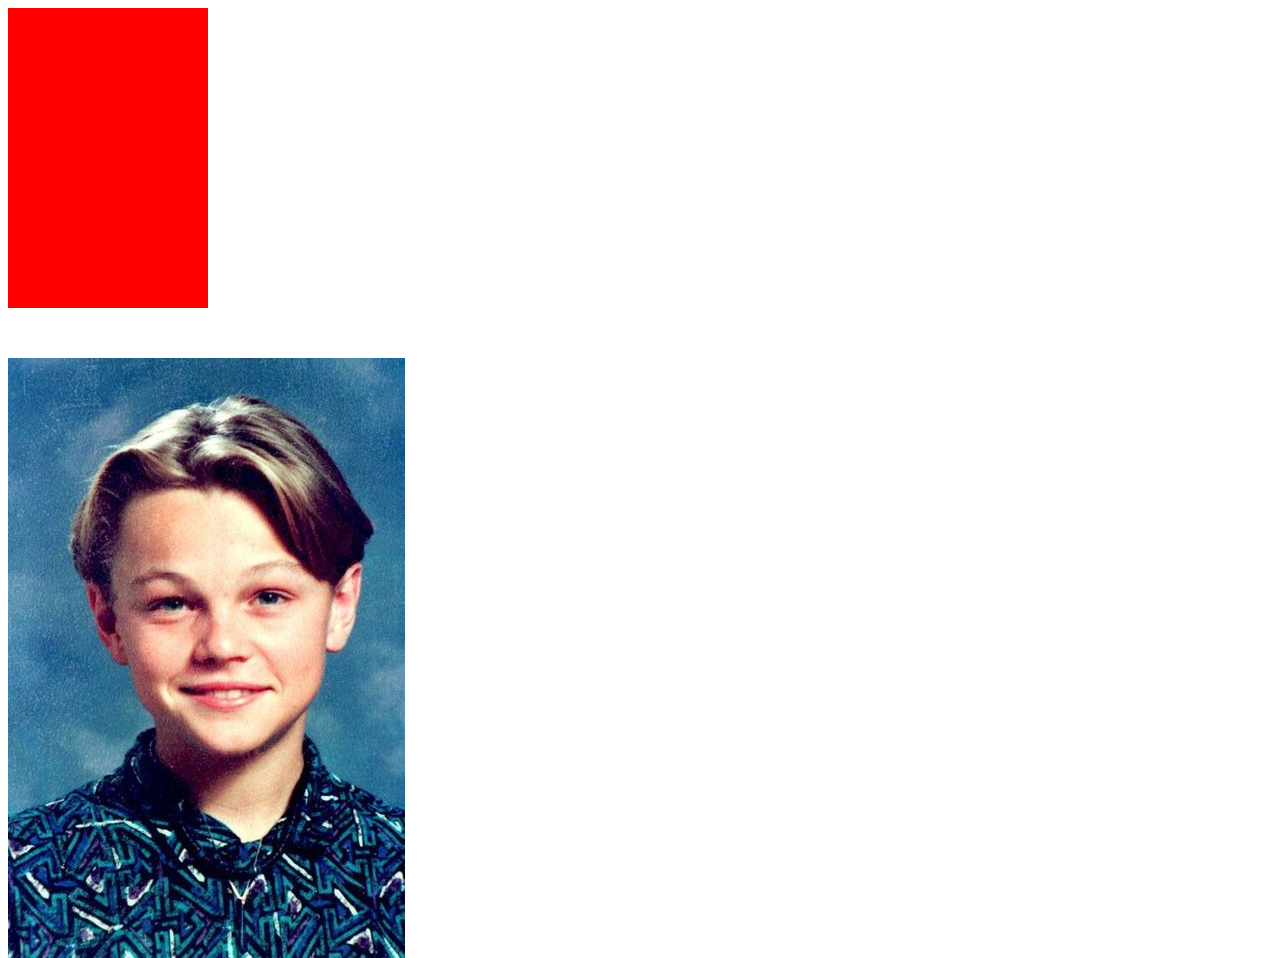
<file: ANIMATION/index.html>
<!DOCTYPE html>
<html>
    <head>
    <title>ANIMATION</title>
    <meta charset="utf-8">
    <link rel="stylesheet" href="style.css">
</head>
<body>

    <div class="couleur"></div>
    <div class="dicaprio"></div>

</body>
</html>
</file>
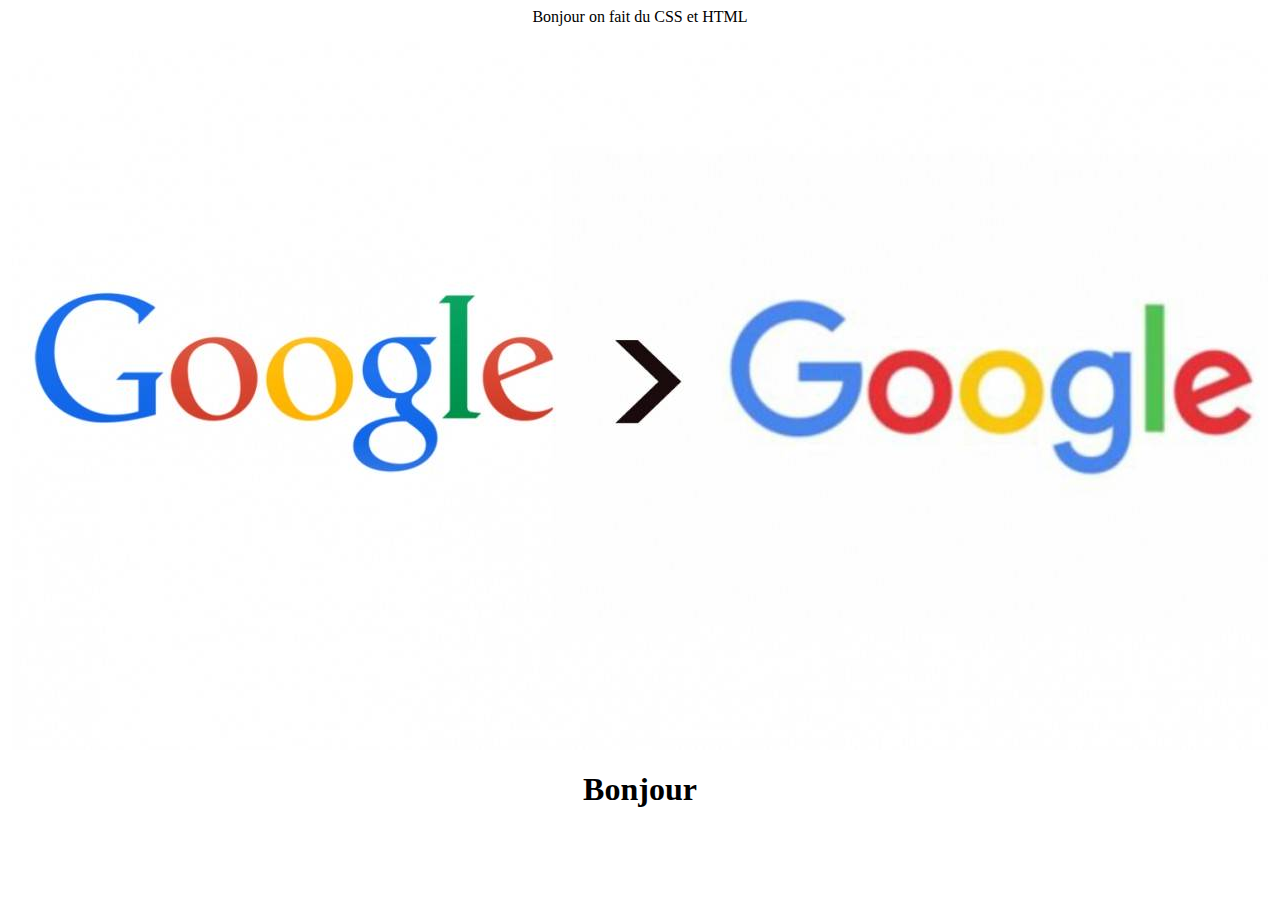
<file: CENTRER_CSS/index.html>
<html>

<head>
    <title>HTML DIVS</title>
    <meta charset="utf-8">
    <link rel="stylesheet" href="style.css" type="text/css">


</head>

<body>

   <!-- <h1>Recette de Cuisine</h1>
    <div class="ingredients">
        <ul>
            <li>Oeufs</li>
            <li>Sucre</li>
            <li>Farine</li>
            <li id="beurre">Sel</li> 

        </ul>
    </div>
    <div class="instructions">
        <p>Mélangez le beurre avec les oeufs</p>
        <p>Rajouter la farine et le sucre</p>
        <p>Melanger le tout</p>
        <p>Faire cuire à 180 degrés</p>
    </div>
    <div class="bouton-final">
        <button>BRAVO C'EST FINI !</button>
    </div>
    -->

    <div class="carre">
        <p>Bonjour on fait du CSS et HTML</p>
    </div>

    <div class="image">
        <img src="changement-google.jpg" alt="">
    </div>

    <h1>Bonjour</h1>
    <style>
    h1{
        text-align: center;
    }
</style>
</body>
</html>
</file>
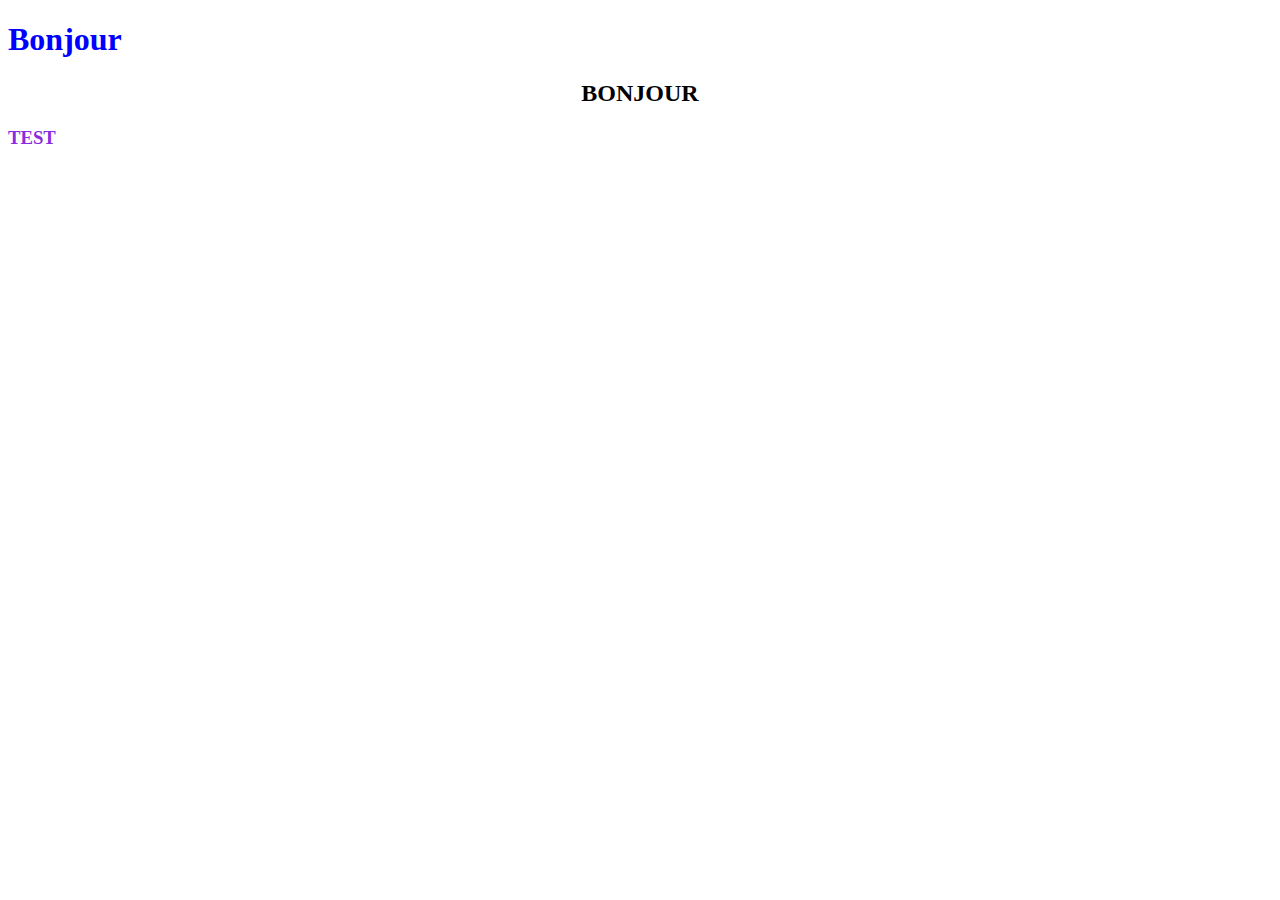
<file: COMMENT_ECRIRE_DU_CSS/index.html>
<!DOCTYPE html>

<html>

<head>
    <title>COMMENT ECRIRE DU CSS</title>
    <meta charset="utf-8"
    <link rel="stylesheet" href="styles.css"> <!-- href="NOM DU FICHIER CSS"-->

</head>
<body>
    <h1 style="color:blue">Bonjour</h1>
<h2 style="text-align: center;">BONJOUR</h2>
<style>
    h3{
        color:blueviolet;
    }
</style>
<h3>TEST</h3>
</body>
</html>
</file>
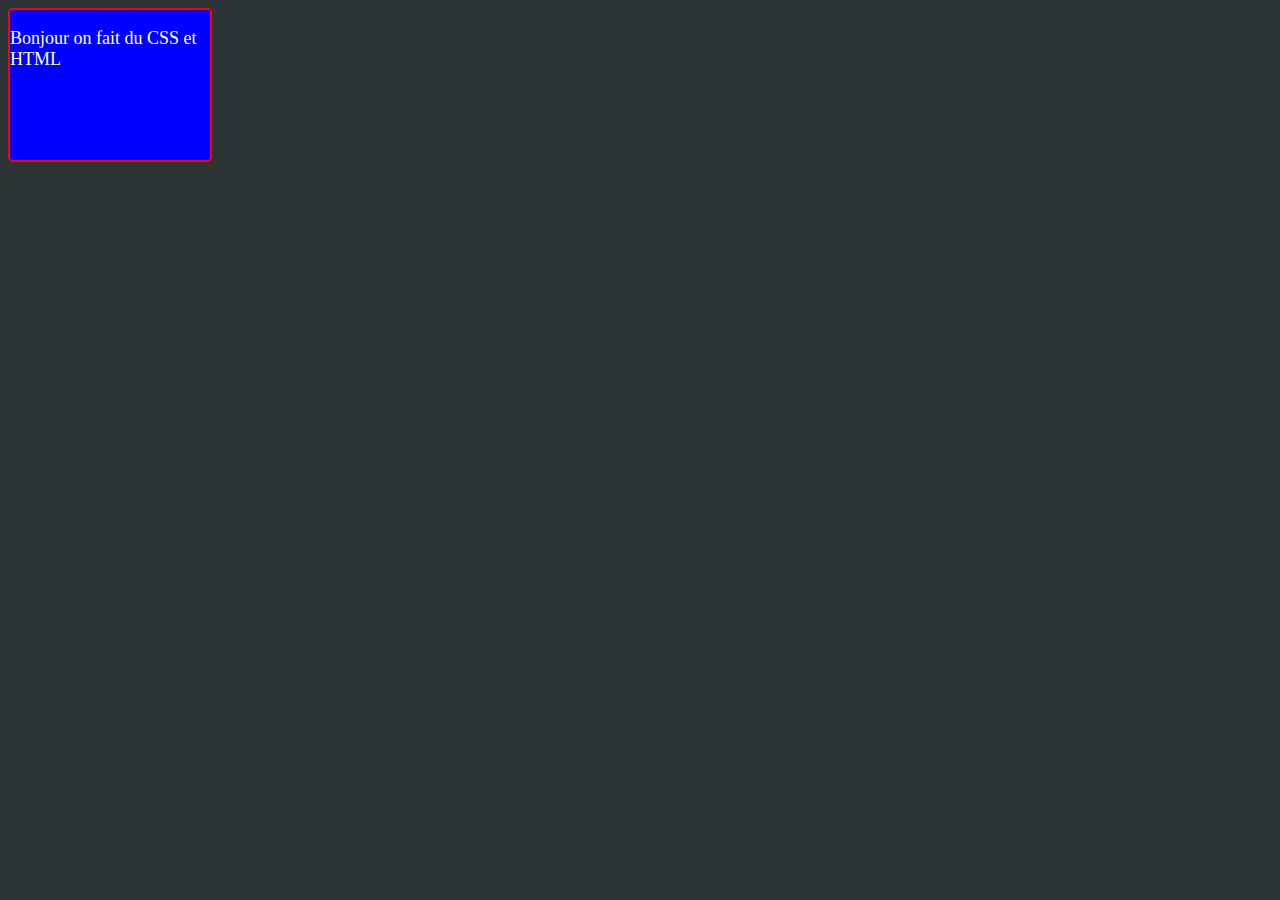
<file: COULEURS_ET_BORDER/index.html>
<html>

<head>
    <title>HTML DIVS</title>
    <meta charset="utf-8">
    <link rel="stylesheet" href="style.css" type="text/css">


</head>

<body>

   <!-- <h1>Recette de Cuisine</h1>
    <div class="ingredients">
        <ul>
            <li>Oeufs</li>
            <li>Sucre</li>
            <li>Farine</li>
            <li id="beurre">Sel</li> 

        </ul>
    </div>
    <div class="instructions">
        <p>Mélangez le beurre avec les oeufs</p>
        <p>Rajouter la farine et le sucre</p>
        <p>Melanger le tout</p>
        <p>Faire cuire à 180 degrés</p>
    </div>
    <div class="bouton-final">
        <button>BRAVO C'EST FINI !</button>
    </div>
    -->

    <div class="carre">
        <p>Bonjour on fait du CSS et HTML</p>
    </div>
</body>
</html>
</file>
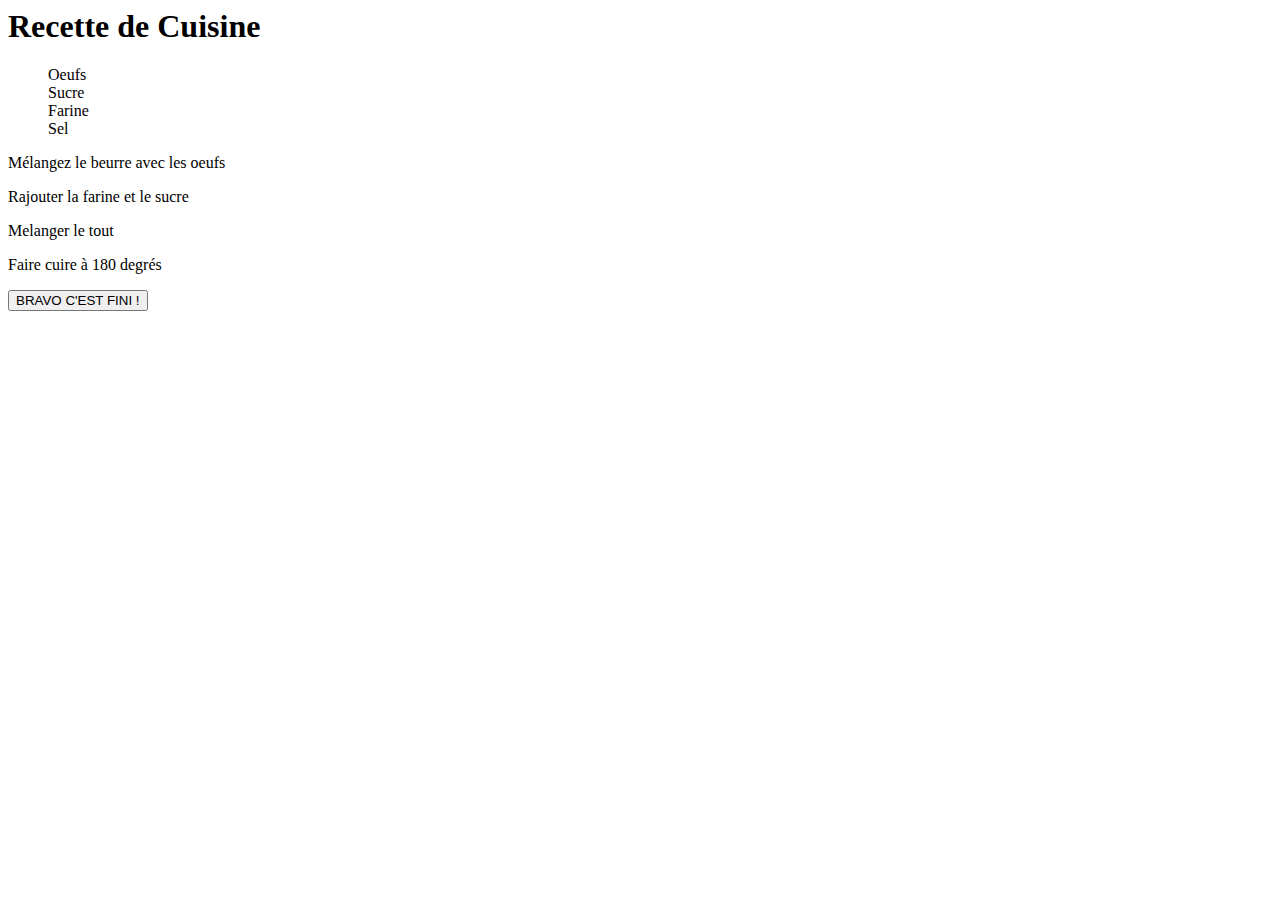
<file: DISPLAY/index.html>
<html>

<head>
    <title>HTML DIVS</title>
    <meta charset="utf-8">
    <link rel="stylesheet" href="style.css" type="text/css">


</head>

<body>

    <h1>Recette de Cuisine</h1>
    <div class="ingredients">
        <ul>
            <li>Oeufs</li>
            <li>Sucre</li>
            <li>Farine</li>
            <li id="beurre">Sel</li> 

        </ul>
    </div>
    <div class="instructions">
        <p>Mélangez le beurre avec les oeufs</p>
        <p>Rajouter la farine et le sucre</p>
        <p>Melanger le tout</p>
        <p>Faire cuire à 180 degrés</p>
    </div>
    <div class="bouton-final">
        <button>BRAVO C'EST FINI !</button>
    </div>

</body>
</html>
</file>
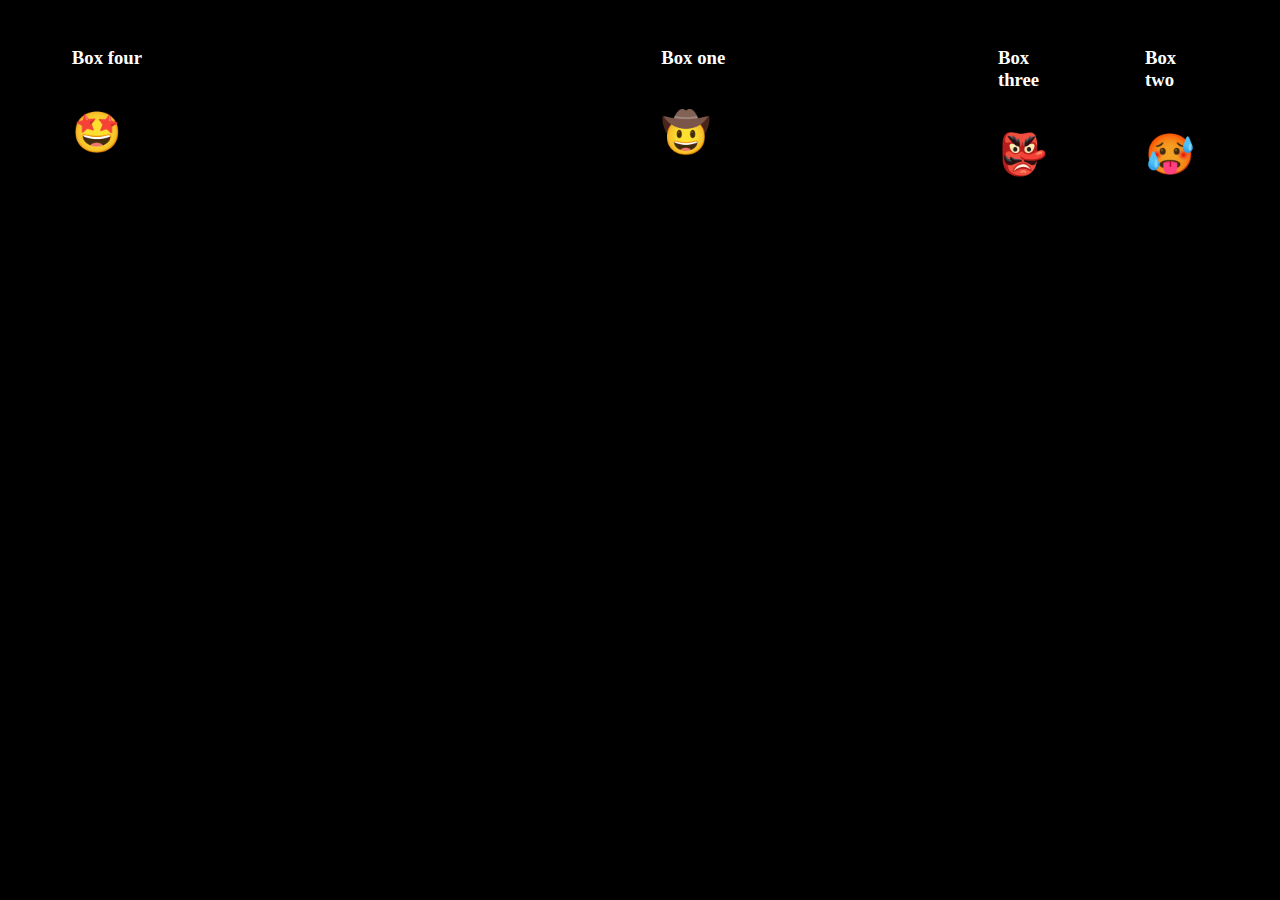
<file: FLEXBOX/index.html>
<!DOCTYPE html>
<html>

<head>
    <title>Flexbox</title>
    <meta charset="utf-8">
    <link rel="stylesheet" href="styles.css">


</head>

<body>
    <div class="container-1">
        <div class="box1">
            <h3>Box one</h3>
            <p style="font-size: 40px;">🤠</p>
        </div>
        <div class="box2">
            <h3>Box two</h3>
            <p style="font-size: 40px;">🥵</p>
        </div>
        <div class="box3">
            <h3>Box three</h3>
            <p style="font-size: 40px;">👺</p>
        </div>
        <div class="box4">
            <h3>Box four</h3>
            <p style="font-size: 40px;">🤩</p>
       <!--</div>
        <div class="box5">
            <h3>Box five</h3>
            <p style="font-size: 40px;">🤩</p>
        </div>
        <div class="box6">
            <h3>Box six</h3>
            <p style="font-size: 40px;">🤩</p>
        </div>
        <div class="box7">
            <h3>Box seven</h3>
            <p style="font-size: 40px;">🤩</p>
        </div>
        <div class="box8">
            <h3>Box height</h3>
            <p style="font-size: 40px;">🤩</p>--> 
    </div>


</body>

</html>
</file>
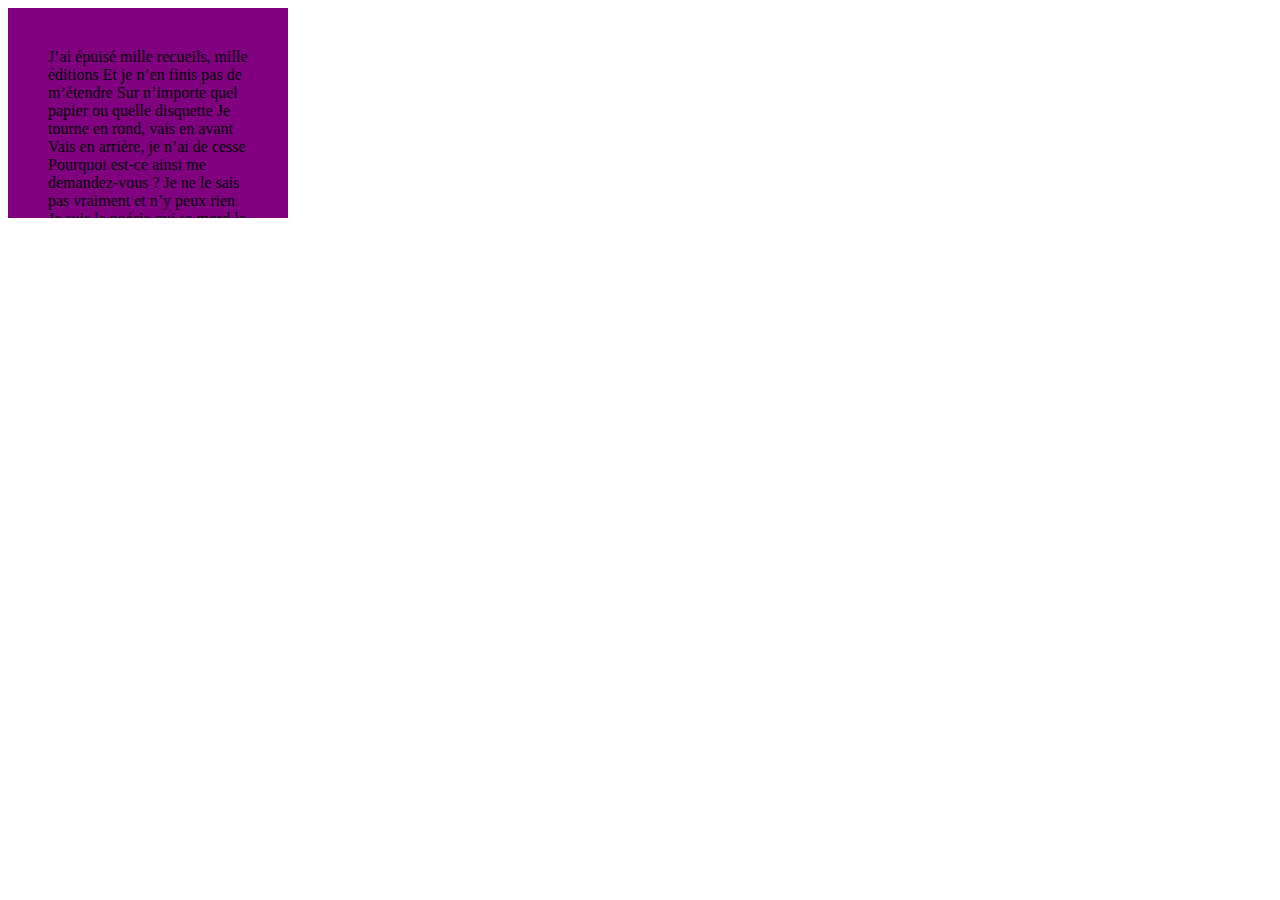
<file: FLOAT_ET_OVERFLOW/index.html>
<html>

<head>
    <title>HTML DIVS</title>
    <meta charset="utf-8">
    <link rel="stylesheet" href="style.css" type="text/css">


</head>

<body>

   <div class="poesie">
    J’ai épuisé mille recueils, mille éditions

    Et je n’en finis pas de m’étendre
    
    Sur n’importe quel papier ou quelle disquette
    
    Je tourne en rond, vais en avant
    
    Vais en arrière, je n’ai de cesse
    
    Pourquoi est-ce ainsi me demandez-vous ?
    
    Je ne le sais pas vraiment et n’y peux rien 
    
     
    
    Je suis la poésie qui se mord la queue
    
    
    Voilà que je change mon style suivant l’époque,
    
    Suivant aussi mes humeurs personnelles
    
    Ou du nouvel auteur qui s’empare de moi
    
    Me contente de bien peu parfois
    
    Et d’autres fois n’en ai jamais assez
    
    de complexité prosodique ou linguistique
    
    Je me structuralise, me déstructuralise
    
    Ne me contrarie d’aucun néologisme, barbarisme
    
    Vulgaire vocable, approximation
    
    Me complais dans l’innovation
    
    Sans effacer la contemporanéité de mon passé 
    
    Et le futur m’appartient déjà
    
    Je ne tolère cependant aucune rature
    
    Qui fractionnerait ma folle allure
    
     
    
    Je suis la poésie qui se mord la queue
    
    
</body>
</html>
</file>
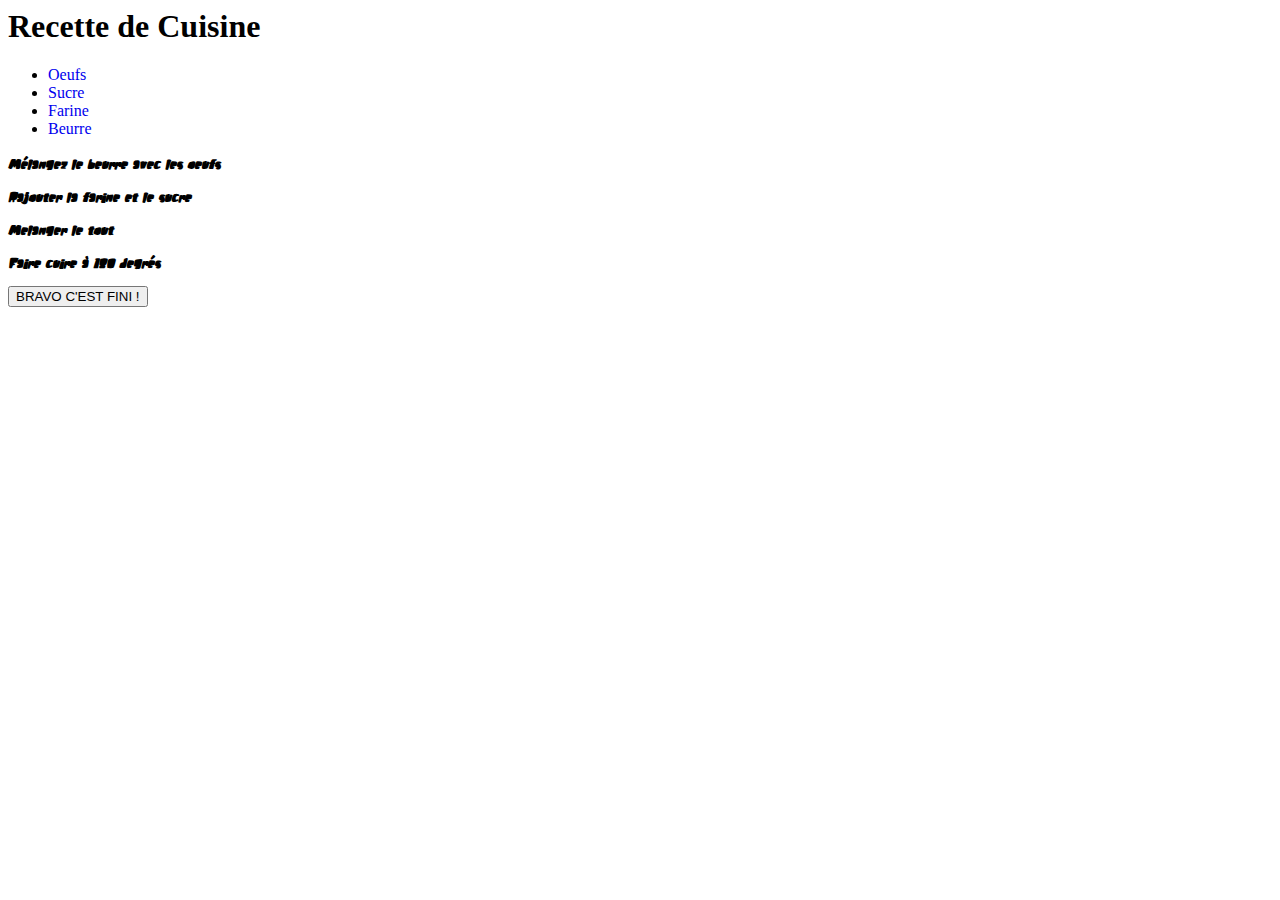
<file: LIENS/index.html>
<html>

<head>
    <title>HTML DIVS</title>
    <meta charset="utf-8">
    <link rel="stylesheet" href="style.css" type="text/css">


</head>

<body>

    <h1>Recette de Cuisine</h1>
    <div class="ingredients">
        <ul>
            <!-- Pour créer des liens <a> -->
            <li><a href="https://www.google.fr">Oeufs</a></li>
            <li><a href="#">Sucre</a>
            <li><a href="#">Farine</a>
            <li><a href="#">Beurre</a>

        </ul>
    </div>
    <div class="instructions">
        <p>Mélangez le beurre avec les oeufs</p>
        <p>Rajouter la farine et le sucre</p>
        <p>Melanger le tout</p>
        <p>Faire cuire à 180 degrés</p>
    </div>
    <div class="bouton-final">
        <button>BRAVO C'EST FINI !</button>
    </div>

</body>
</html>
</file>
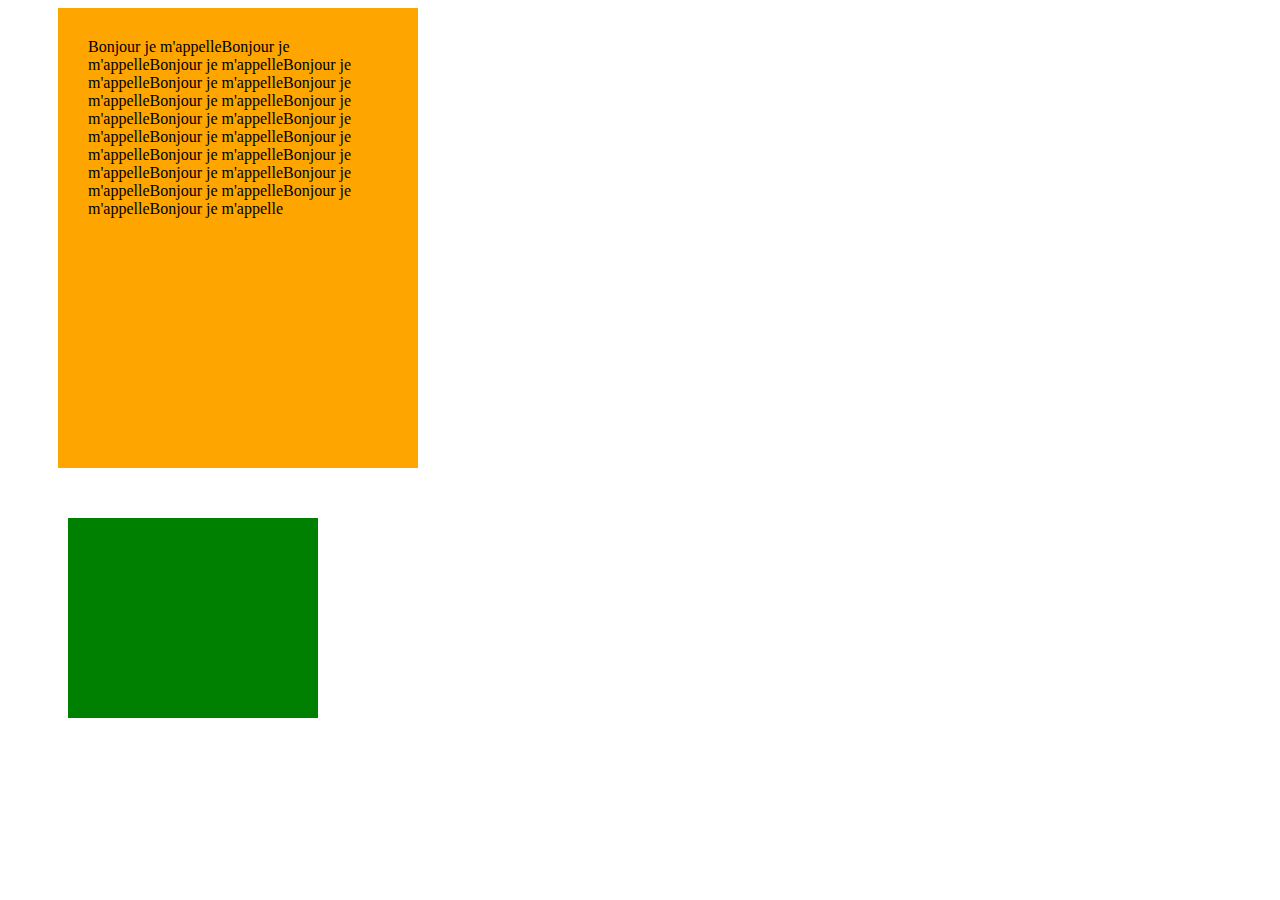
<file: MARGIN_PADDING/index.html>
<!DOCTYPE html>
<html>
    <head>
        <title>HTML MARGIN PADDING</title>
        <meta charset="utf-8">
        <link rel="stylesheet" href="style.css">
    </head>
    <body>

        <div class="div1">Bonjour je m'appelleBonjour je m'appelleBonjour je m'appelleBonjour je m'appelleBonjour je m'appelleBonjour je m'appelleBonjour je m'appelleBonjour je m'appelleBonjour je m'appelleBonjour je m'appelleBonjour je m'appelleBonjour je m'appelleBonjour je m'appelleBonjour je m'appelleBonjour je m'appelleBonjour je m'appelleBonjour je m'appelleBonjour je m'appelleBonjour je m'appelle</div>
        <div class="div2"></div>
    </body>
</html>
</file>
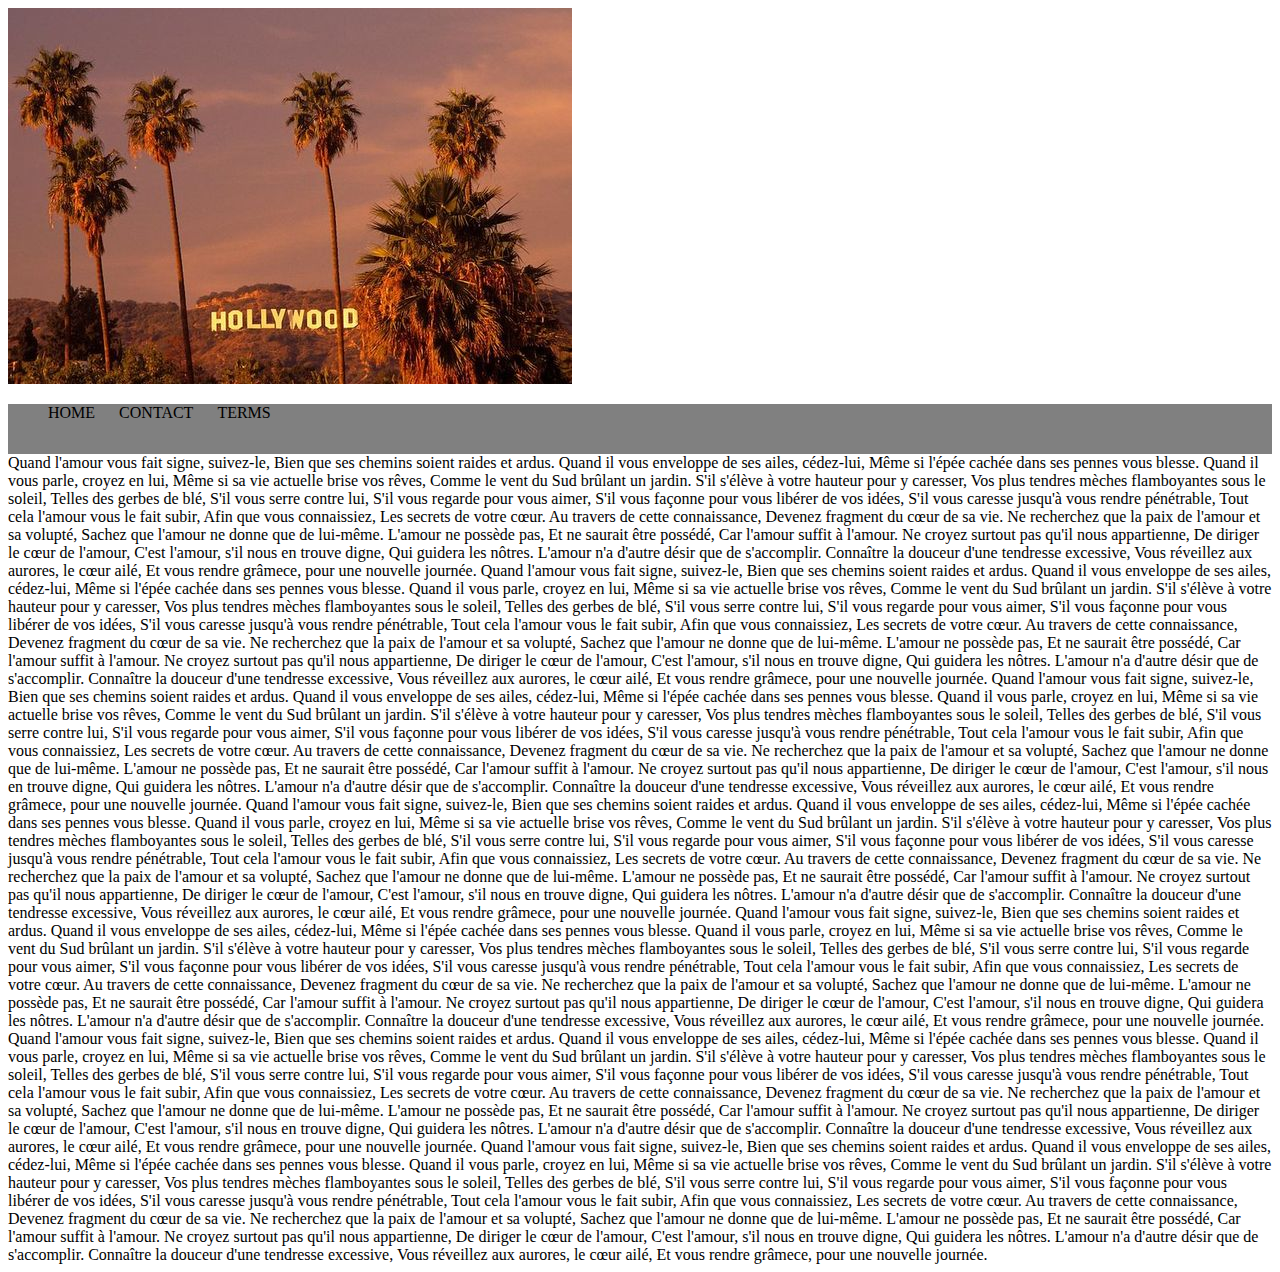
<file: POSITION_STICKY/index.html>
<!DOCTYPE html>
<html>
    <head>
        <title>POSITION STICKY</title>
        <meta charset="utf-8">
        <link rel="stylesheet" href="style.css">
        <body>
            <image src="images/hollywood.png">
            <div class="nav">
                <ul>
                    <li>HOME</li>
                    <li>CONTACT</li>
                    <li>TERMS</li>
                </ul>
            </div>
            Quand l'amour vous fait signe, suivez-le,
Bien que ses chemins soient raides et ardus.
Quand il vous enveloppe de ses ailes, cédez-lui,
Même si l'épée cachée dans ses pennes vous blesse.
Quand il vous parle, croyez en lui,
Même si sa vie actuelle brise vos rêves,
Comme le vent du Sud brûlant un jardin.

S'il s'élève à votre hauteur pour y caresser,
Vos plus tendres mèches flamboyantes sous le soleil,
Telles des gerbes de blé,
S'il vous serre contre lui,
S'il vous regarde pour vous aimer,
S'il vous façonne pour vous libérer de vos idées,
S'il vous caresse jusqu'à vous rendre pénétrable,
Tout cela l'amour vous le fait subir,
Afin que vous connaissiez,
Les secrets de votre cœur.

Au travers de cette connaissance,
Devenez fragment du cœur de sa vie.
Ne recherchez que la paix de l'amour et sa volupté,
Sachez que l'amour ne donne que de lui-même.
L'amour ne possède pas,
Et ne saurait être possédé,
Car l'amour suffit à l'amour.

Ne croyez surtout pas qu'il nous appartienne,
De diriger le cœur de l'amour,
C'est l'amour, s'il nous en trouve digne,
Qui guidera les nôtres.
L'amour n'a d'autre désir que de s'accomplir.
Connaître la douceur d'une tendresse excessive,
Vous réveillez aux aurores, le cœur ailé,
Et vous rendre grâmece, pour une nouvelle journée.
Quand l'amour vous fait signe, suivez-le,
Bien que ses chemins soient raides et ardus.
Quand il vous enveloppe de ses ailes, cédez-lui,
Même si l'épée cachée dans ses pennes vous blesse.
Quand il vous parle, croyez en lui,
Même si sa vie actuelle brise vos rêves,
Comme le vent du Sud brûlant un jardin.

S'il s'élève à votre hauteur pour y caresser,
Vos plus tendres mèches flamboyantes sous le soleil,
Telles des gerbes de blé,
S'il vous serre contre lui,
S'il vous regarde pour vous aimer,
S'il vous façonne pour vous libérer de vos idées,
S'il vous caresse jusqu'à vous rendre pénétrable,
Tout cela l'amour vous le fait subir,
Afin que vous connaissiez,
Les secrets de votre cœur.

Au travers de cette connaissance,
Devenez fragment du cœur de sa vie.
Ne recherchez que la paix de l'amour et sa volupté,
Sachez que l'amour ne donne que de lui-même.
L'amour ne possède pas,
Et ne saurait être possédé,
Car l'amour suffit à l'amour.

Ne croyez surtout pas qu'il nous appartienne,
De diriger le cœur de l'amour,
C'est l'amour, s'il nous en trouve digne,
Qui guidera les nôtres.
L'amour n'a d'autre désir que de s'accomplir.
Connaître la douceur d'une tendresse excessive,
Vous réveillez aux aurores, le cœur ailé,
Et vous rendre grâmece, pour une nouvelle journée.
Quand l'amour vous fait signe, suivez-le,
Bien que ses chemins soient raides et ardus.
Quand il vous enveloppe de ses ailes, cédez-lui,
Même si l'épée cachée dans ses pennes vous blesse.
Quand il vous parle, croyez en lui,
Même si sa vie actuelle brise vos rêves,
Comme le vent du Sud brûlant un jardin.

S'il s'élève à votre hauteur pour y caresser,
Vos plus tendres mèches flamboyantes sous le soleil,
Telles des gerbes de blé,
S'il vous serre contre lui,
S'il vous regarde pour vous aimer,
S'il vous façonne pour vous libérer de vos idées,
S'il vous caresse jusqu'à vous rendre pénétrable,
Tout cela l'amour vous le fait subir,
Afin que vous connaissiez,
Les secrets de votre cœur.

Au travers de cette connaissance,
Devenez fragment du cœur de sa vie.
Ne recherchez que la paix de l'amour et sa volupté,
Sachez que l'amour ne donne que de lui-même.
L'amour ne possède pas,
Et ne saurait être possédé,
Car l'amour suffit à l'amour.

Ne croyez surtout pas qu'il nous appartienne,
De diriger le cœur de l'amour,
C'est l'amour, s'il nous en trouve digne,
Qui guidera les nôtres.
L'amour n'a d'autre désir que de s'accomplir.
Connaître la douceur d'une tendresse excessive,
Vous réveillez aux aurores, le cœur ailé,
Et vous rendre grâmece, pour une nouvelle journée.
Quand l'amour vous fait signe, suivez-le,
Bien que ses chemins soient raides et ardus.
Quand il vous enveloppe de ses ailes, cédez-lui,
Même si l'épée cachée dans ses pennes vous blesse.
Quand il vous parle, croyez en lui,
Même si sa vie actuelle brise vos rêves,
Comme le vent du Sud brûlant un jardin.

S'il s'élève à votre hauteur pour y caresser,
Vos plus tendres mèches flamboyantes sous le soleil,
Telles des gerbes de blé,
S'il vous serre contre lui,
S'il vous regarde pour vous aimer,
S'il vous façonne pour vous libérer de vos idées,
S'il vous caresse jusqu'à vous rendre pénétrable,
Tout cela l'amour vous le fait subir,
Afin que vous connaissiez,
Les secrets de votre cœur.

Au travers de cette connaissance,
Devenez fragment du cœur de sa vie.
Ne recherchez que la paix de l'amour et sa volupté,
Sachez que l'amour ne donne que de lui-même.
L'amour ne possède pas,
Et ne saurait être possédé,
Car l'amour suffit à l'amour.

Ne croyez surtout pas qu'il nous appartienne,
De diriger le cœur de l'amour,
C'est l'amour, s'il nous en trouve digne,
Qui guidera les nôtres.
L'amour n'a d'autre désir que de s'accomplir.
Connaître la douceur d'une tendresse excessive,
Vous réveillez aux aurores, le cœur ailé,
Et vous rendre grâmece, pour une nouvelle journée.
Quand l'amour vous fait signe, suivez-le,
Bien que ses chemins soient raides et ardus.
Quand il vous enveloppe de ses ailes, cédez-lui,
Même si l'épée cachée dans ses pennes vous blesse.
Quand il vous parle, croyez en lui,
Même si sa vie actuelle brise vos rêves,
Comme le vent du Sud brûlant un jardin.

S'il s'élève à votre hauteur pour y caresser,
Vos plus tendres mèches flamboyantes sous le soleil,
Telles des gerbes de blé,
S'il vous serre contre lui,
S'il vous regarde pour vous aimer,
S'il vous façonne pour vous libérer de vos idées,
S'il vous caresse jusqu'à vous rendre pénétrable,
Tout cela l'amour vous le fait subir,
Afin que vous connaissiez,
Les secrets de votre cœur.

Au travers de cette connaissance,
Devenez fragment du cœur de sa vie.
Ne recherchez que la paix de l'amour et sa volupté,
Sachez que l'amour ne donne que de lui-même.
L'amour ne possède pas,
Et ne saurait être possédé,
Car l'amour suffit à l'amour.

Ne croyez surtout pas qu'il nous appartienne,
De diriger le cœur de l'amour,
C'est l'amour, s'il nous en trouve digne,
Qui guidera les nôtres.
L'amour n'a d'autre désir que de s'accomplir.
Connaître la douceur d'une tendresse excessive,
Vous réveillez aux aurores, le cœur ailé,
Et vous rendre grâmece, pour une nouvelle journée.
Quand l'amour vous fait signe, suivez-le,
Bien que ses chemins soient raides et ardus.
Quand il vous enveloppe de ses ailes, cédez-lui,
Même si l'épée cachée dans ses pennes vous blesse.
Quand il vous parle, croyez en lui,
Même si sa vie actuelle brise vos rêves,
Comme le vent du Sud brûlant un jardin.

S'il s'élève à votre hauteur pour y caresser,
Vos plus tendres mèches flamboyantes sous le soleil,
Telles des gerbes de blé,
S'il vous serre contre lui,
S'il vous regarde pour vous aimer,
S'il vous façonne pour vous libérer de vos idées,
S'il vous caresse jusqu'à vous rendre pénétrable,
Tout cela l'amour vous le fait subir,
Afin que vous connaissiez,
Les secrets de votre cœur.

Au travers de cette connaissance,
Devenez fragment du cœur de sa vie.
Ne recherchez que la paix de l'amour et sa volupté,
Sachez que l'amour ne donne que de lui-même.
L'amour ne possède pas,
Et ne saurait être possédé,
Car l'amour suffit à l'amour.

Ne croyez surtout pas qu'il nous appartienne,
De diriger le cœur de l'amour,
C'est l'amour, s'il nous en trouve digne,
Qui guidera les nôtres.
L'amour n'a d'autre désir que de s'accomplir.
Connaître la douceur d'une tendresse excessive,
Vous réveillez aux aurores, le cœur ailé,
Et vous rendre grâmece, pour une nouvelle journée.
Quand l'amour vous fait signe, suivez-le,
Bien que ses chemins soient raides et ardus.
Quand il vous enveloppe de ses ailes, cédez-lui,
Même si l'épée cachée dans ses pennes vous blesse.
Quand il vous parle, croyez en lui,
Même si sa vie actuelle brise vos rêves,
Comme le vent du Sud brûlant un jardin.

S'il s'élève à votre hauteur pour y caresser,
Vos plus tendres mèches flamboyantes sous le soleil,
Telles des gerbes de blé,
S'il vous serre contre lui,
S'il vous regarde pour vous aimer,
S'il vous façonne pour vous libérer de vos idées,
S'il vous caresse jusqu'à vous rendre pénétrable,
Tout cela l'amour vous le fait subir,
Afin que vous connaissiez,
Les secrets de votre cœur.

Au travers de cette connaissance,
Devenez fragment du cœur de sa vie.
Ne recherchez que la paix de l'amour et sa volupté,
Sachez que l'amour ne donne que de lui-même.
L'amour ne possède pas,
Et ne saurait être possédé,
Car l'amour suffit à l'amour.

Ne croyez surtout pas qu'il nous appartienne,
De diriger le cœur de l'amour,
C'est l'amour, s'il nous en trouve digne,
Qui guidera les nôtres.
L'amour n'a d'autre désir que de s'accomplir.
Connaître la douceur d'une tendresse excessive,
Vous réveillez aux aurores, le cœur ailé,
Et vous rendre grâmece, pour une nouvelle journée.

        </body>
    </head>
</html>
</file>
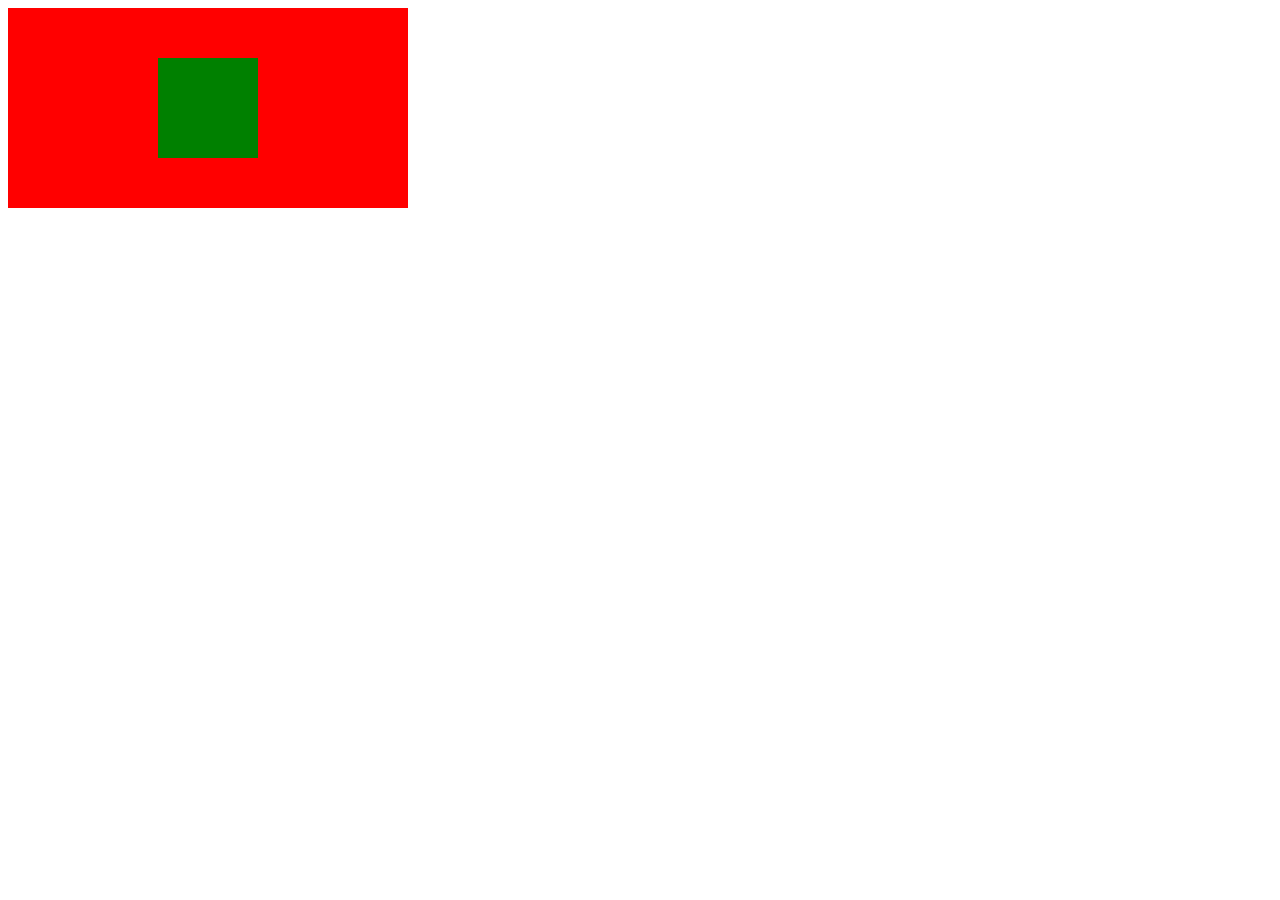
<file: POSITIONS/index.html>
<!DOCTYPE html>
<html>
    <head>
        <title>POSITIONS</title>
        <meta charset="utf-8">
        <link rel="stylesheet" href="style.css">
        <body>
            <div class="conteneur">
            <div class="contenu"></div>
        </body>
    </head>
</html>
</file>
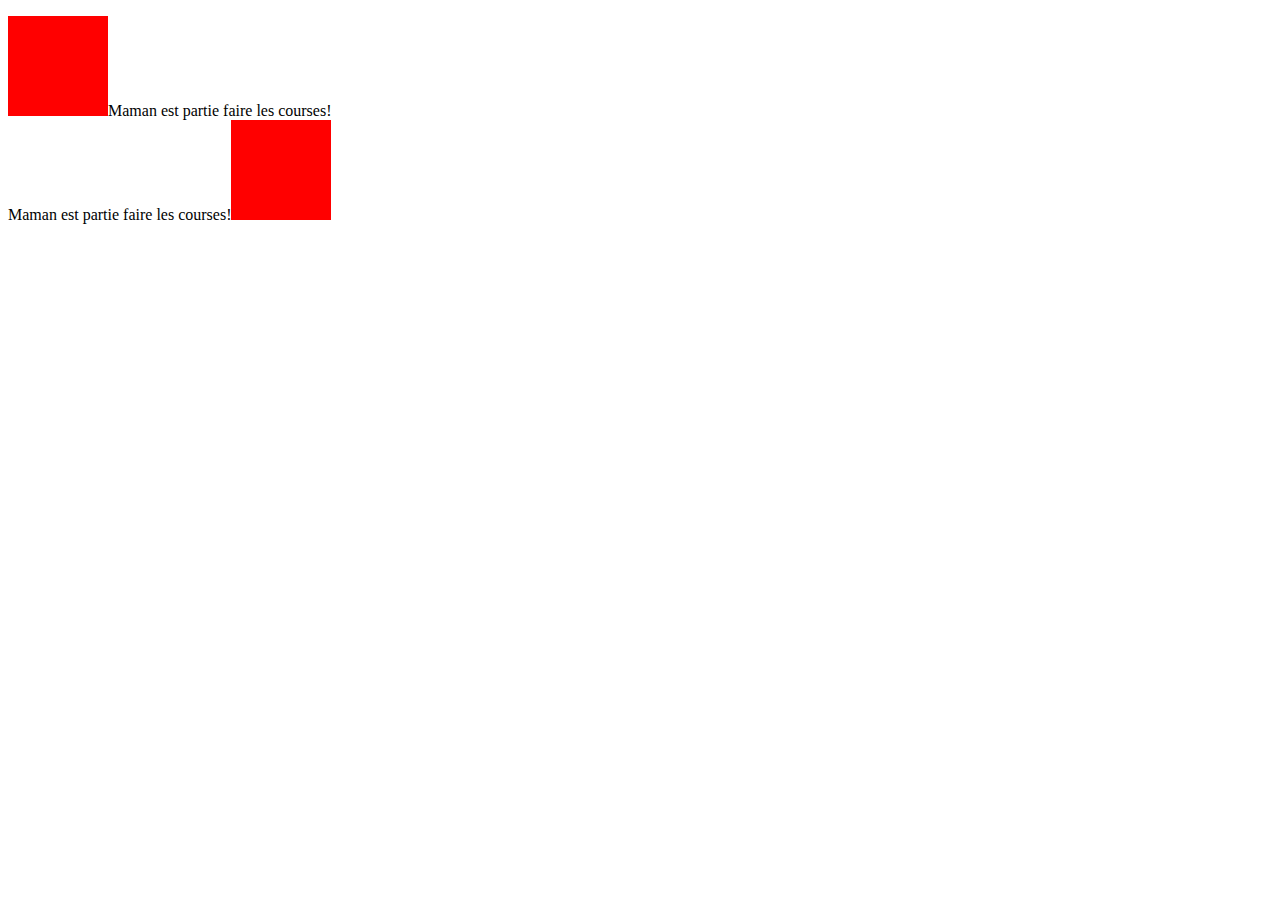
<file: PSEUDO_ELEMENTS/index.html>
<!DOCTYPE html>
<html>
    <head>
        <title>PSEUDO ELEMENTS</title>
        <meta charset="utf-8">
        <link rel="stylesheet" href="style.css">
    </head>
        <body>
            <p>Maman est partie faire les courses!<br>Maman est partie faire les courses!</p>
        </body>
</html>
</file>
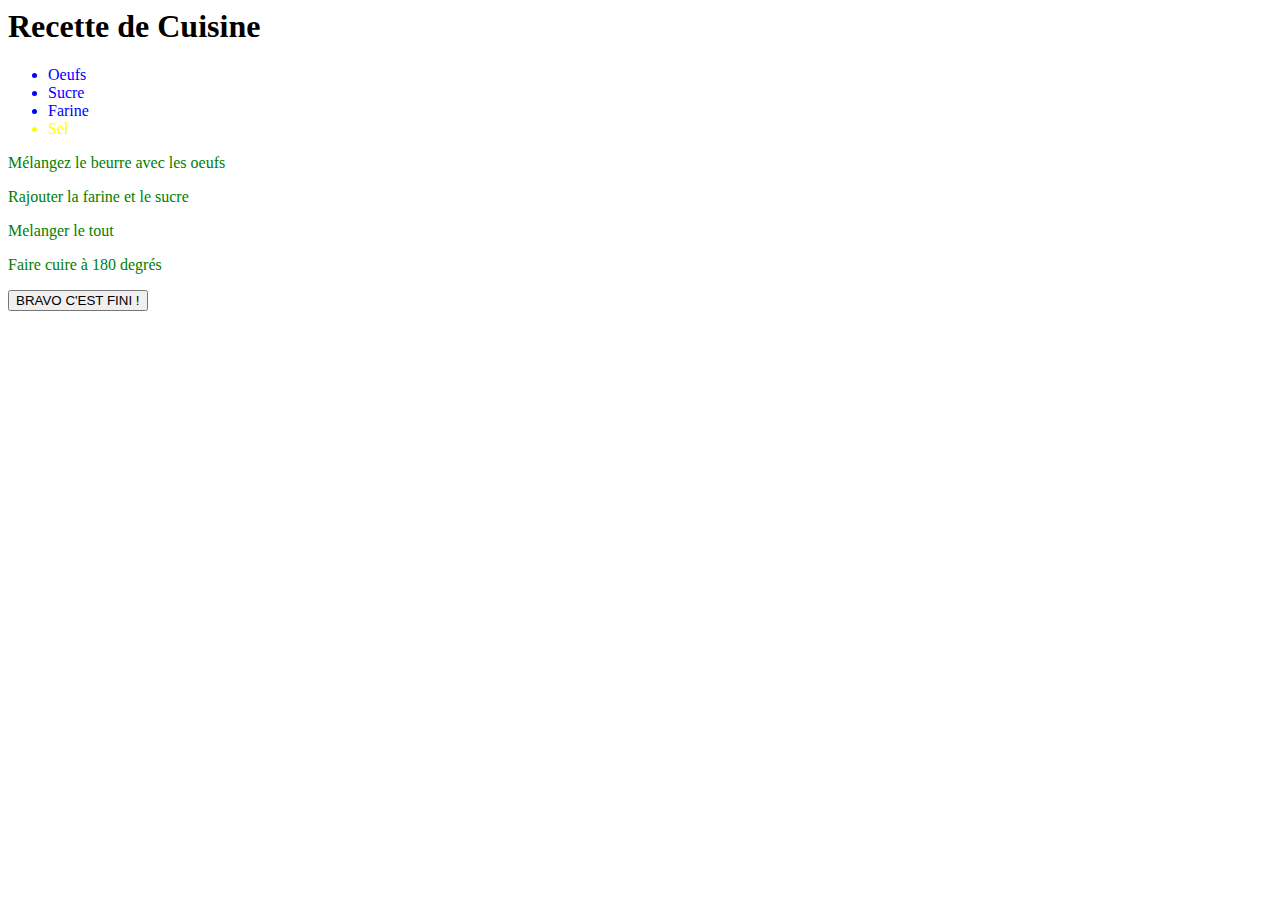
<file: SYNTAXE_CSS/index.html>
<html>

<head>
    <title>HTML DIVS</title>
    <meta charset="utf-8">
    <link rel="stylesheet" href="syntaxe.css" type="text/css">


</head>

<body>

    <h1>Recette de Cuisine</h1>
    <div class="ingredients">
        <ul>
            <li>Oeufs</li>
            <li>Sucre</li>
            <li>Farine</li>
            <li id="beurre">Sel</li> 

        </ul>
    </div>
    <div class="instructions">
        <p>Mélangez le beurre avec les oeufs</p>
        <p>Rajouter la farine et le sucre</p>
        <p>Melanger le tout</p>
        <p>Faire cuire à 180 degrés</p>
    </div>
    <div class="bouton-final">
        <button>BRAVO C'EST FINI !</button>
    </div>
</body>
</html>
</file>
<file: ANIMATION/style.css>
.couleur {
  width: 200px;
  height: 300px;
  background-color: red;
  animation-name: carre;
  animation-duration: 4s;
  animation-delay: 10s;
  animation-iteration-count: infinite;
}

@keyframes carre {
  0% {
    background-color: red;
  }

  100% {
    background-color: orange;
  }
}

.dicaprio {
  background-image: url(images/1.jpg);
  width: 397px;
  height: 600px;
  float: left;
  margin-top: 50px;
  animation-name: diCaprio;
  animation-duration: 25s;
  animation-delay: 3s;
  animation-iteration-count: 3;
}

@keyframes diCaprio {
  0% {
    background-image: url(images/1.jpg);
  }
  16% {
    background-image: url(images/2.png);
  }
  32% {
    background-image: url(images/3.png);
  }
  48% {
    background-image: url(images/4.png);
  }
  64% {
    background-image: url(images/5.png);
  }
  80% {
    background-image: url(images/6.png);
  }
  100% {
    background-image: url(images/1.jpg);
  }
}
</file>
<file: CENTRER_CSS/style.css>
.carre {
  text-align: center;
}
.image {
  text-align: center;
}
</file>
<file: COULEURS_ET_BORDER/style.css>
.ingredients {
  color: blue;
}
.instructions {
  color: green;
}
#beurre {
  color: yellow;
}

h1 {
  color: #ffeaa7; /* CODE HEXADECIMAL CUSTOMS COLORS https://flatuicolors.com/palette/us */
}
body {
  background-color: #2d3436;
}
.carre {
  width: 200px;
  height: 150px;
  background-color: blue;
  border: solid red 2px;
  border-radius: 5px;
}
.carre p {
  color: white;
  font-size: large;
}
</file>
<file: DISPLAY/style.css>
.ingredients ul li {
  list-style: none;
}

/* display: inline-block;
   display: block;
   list-style: none; Pour retirer les points noir du display */
</file>
<file: FLEXBOX/styles.css>
body {
  background-color: black;
  color: white;
}

.container-1 {
  display: flex;
  flex-direction: row;
  justify-content: space-evenly;
  flex-wrap: wrap;
}
.container-1 div {
  width: 5%;
  margin: 20px;
}
.box1 {
  order: 2;
  flex-basis: 20%;
}
.box2 {
  order: 4;
}
.box3 {
  order: 3;
}
.box4 {
  order: 1;
  flex-basis: 40%;
}
</file>
<file: FLOAT_ET_OVERFLOW/style.css>
.poesie {
  width: 200px;
  height: 130px;
  background-color: purple;
  overflow: auto; /* Ajouter un scroll au texte */
  padding: 40px;
}

img {
  width: 10%; /* width: ()%; pour réduire l'image. */
  float: right; /* float: right,left pour déplacer les images de gauche à droite */
}
.jeux-contenu {
  clear: both;
}
</file>
<file: LIENS/style.css>
@font-face {
  /* @font-face pour ajouter une police customisé */
  font-family: "feelinggood"; /*Importer la police et lui donner un nom*/
  src: url("fonts/FeelingGood.ttf"); /*Créer un dossier fonts/"police".ttf dans le dossier main de l'index.html*/
}

.instructions {
  font-family: feelinggood; /* <---- Lui appliquer son nom dans le font-family: ; */
  font-weight: bold;
  font-style: italic;
}
.ingredients ul li a {
  text-decoration: none;
}
.ingredients ul li a:visited {
  /* <---- a:visited,hover = Effet de couleur quand l'on passe la sourie dessus. */
  color: black;
}
.ingredients ul li a:hover {
  color: blue;
}
</file>
<file: MARGIN_PADDING/style.css>
.div1 {
  width: 300px;
  height: 400px;
  background-color: orange;
  margin-bottom: 50px; /* Pour espacer du div2 */
  margin-left: 50px; /* Pour ne pas qu'elle soit coller a la bordure gauche */
  padding: 30px; /* Pour centrer le texte de div1 vers le milieu */
}
.div2 {
  width: 250px;
  height: 200px;
  background-color: green;
  margin: 20px 0px 70px 60px; /* <--- Fonctionne au sens d'une montre 20px = TOP | 0px = RIGHT | 70px = BOTTOM | 60px = LEFT */
}
</file>
<file: POSITION_STICKY/style.css>
.nav ul li {
  display: inline-block;
  margin-right: 20px;
}
.nav {
  position: sticky;
  top: 0;
  background-color: gray;
  height: 50px;
}
</file>
<file: POSITIONS/style.css>
.conteneur {
  position: relative;
  width: 400px;
  height: 200px;
  background-color: red;
}
.contenu {
  position: absolute;
  top: 50%;
  left: 50%;
  transform: translate(-50%, -50%);
  width: 100px;
  height: 100px;
  background-color: green;
}
</file>
<file: PSEUDO_ELEMENTS/style.css>
p::after {
  content: "";
  width: 100px;
  height: 100px;
  background-color: red;
  display: inline-block;
}

p::before {
  content: "";
  width: 100px;
  height: 100px;
  background-color: red;
  display: inline-block;
}
</file>
<file: SYNTAXE_CSS/syntaxe.css>
.ingredients {
  /* POUR SELECTIONNER UNE CLASSE EN CSS IL FAUT METTRE UN -> . AVANT SON NOM*/
  color: blue;
}
.instructions {
  /* POUR SELECTIONNER UNE CLASSE EN CSS IL FAUT METTRE UN -> . AVANT SON NOM*/
  color: green;
}
#beurre {
  /* Pour les ID's -> ( # + NOM DE L'ID )*/
  color: yellow;
}

div li ul {
  /* SELECTION AVEC LES CLASSES */
  color: orange;
}
</file>
